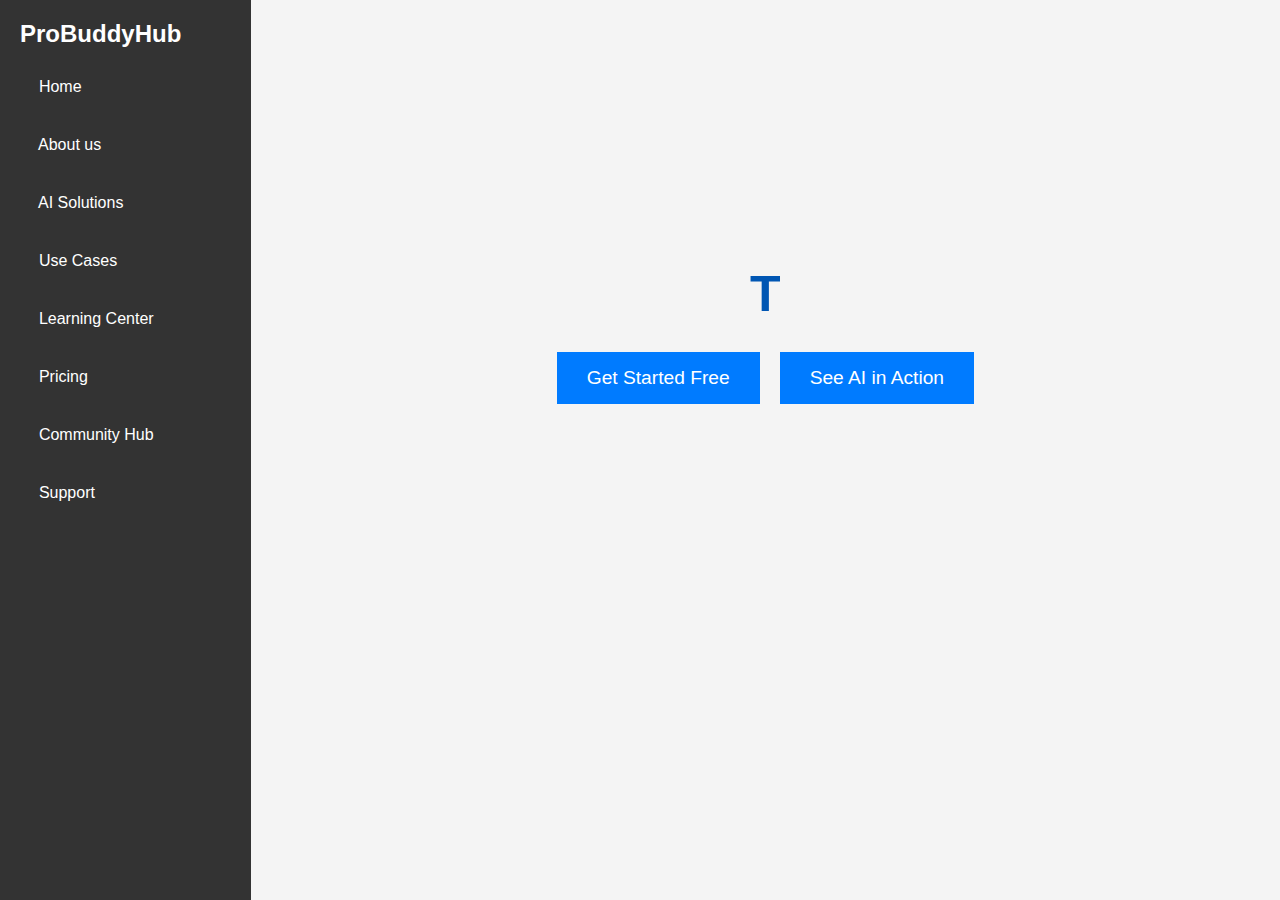
<file: index.html>
<!DOCTYPE html>
<html lang="en">
<head>
    <meta charset="UTF-8">
    <meta http-equiv="refresh" content="0; url=templates/home.html">
    <title>Redirecting...</title>
</head>
<body>
    <p>If you are not redirected, <a href="home.html">click here</a>.</p>
</body>
</html>
</file>
